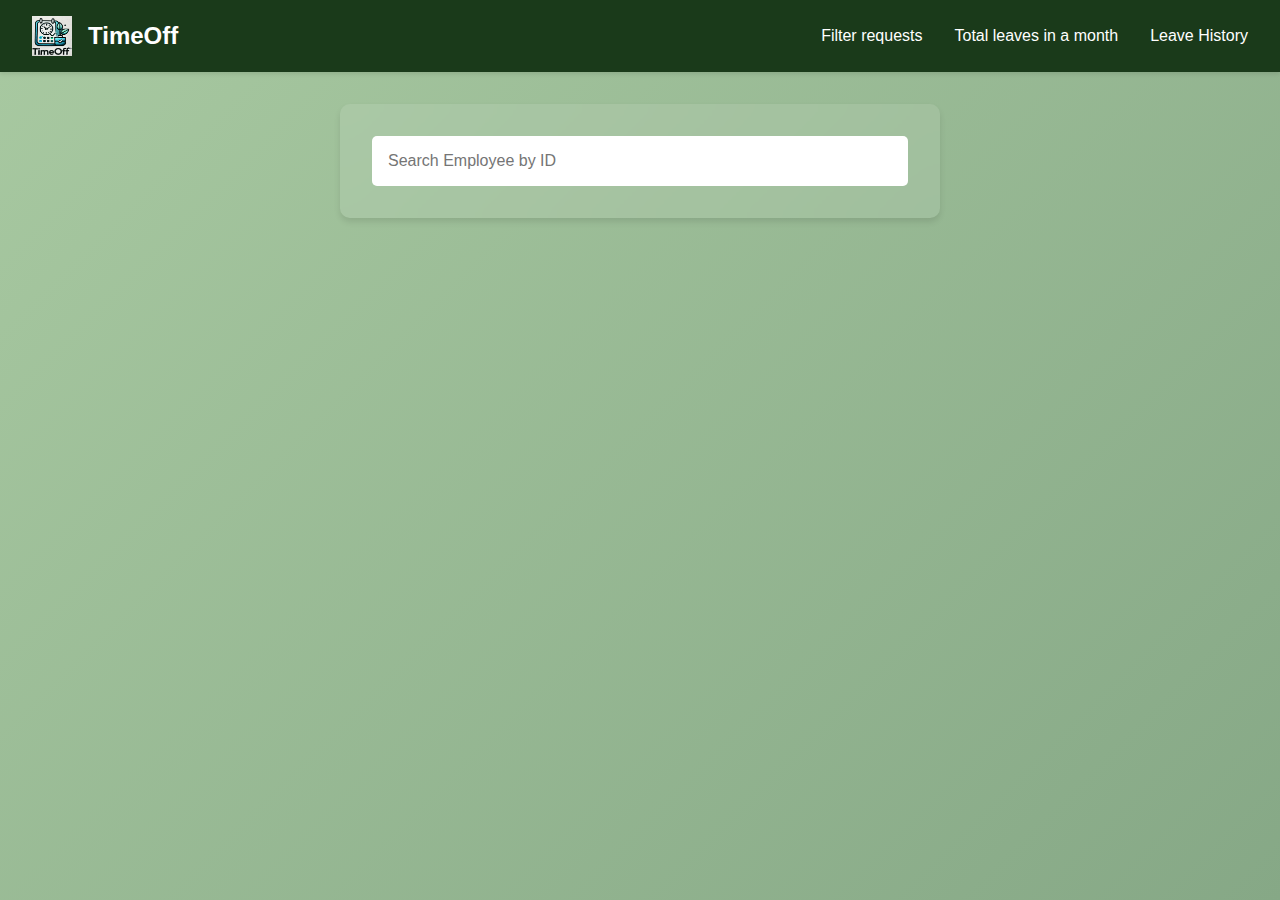
<file: layout.html>
<!DOCTYPE html>
<html lang="en">
<head>
    <meta charset="UTF-8">
    <meta name="viewport" content="width=device-width, initial-scale=1.0">
    <title>TimeOff Management</title>
    <style>
        * {
            margin: 0;
            padding: 0;
            box-sizing: border-box;
            font-family: Arial, sans-serif;
        }

        body {
            background: linear-gradient(135deg, #a8c9a1 0%, #86a886 100%);
            min-height: 100vh;
        }

        .navbar {
            background-color: #1a3a1a;
            padding: 1rem 2rem;
            display: flex;
            justify-content: space-between;
            align-items: center;
            box-shadow: 0 2px 4px rgba(0, 0, 0, 0.1);
        }

        .logo-container {
            display: flex;
            align-items: center;
            gap: 1rem;
        }

        .logo {
            width: 40px;
            height: 40px;
        }

        .brand-name {
            color: white;
            font-size: 1.5rem;
            font-weight: bold;
        }

        .nav-links {
            display: flex;
            gap: 2rem;
        }

        .nav-links a {
            color: white;
            text-decoration: none;
            font-size: 1rem;
            transition: color 0.3s ease;
        }

        .nav-links a:hover {
            color: #a8c9a1;
        }

        .search-container {
            max-width: 600px;
            margin: 2rem auto;
            padding: 2rem;
            background-color: rgba(255, 255, 255, 0.1);
            backdrop-filter: blur(10px);
            border-radius: 10px;
            box-shadow: 0 4px 6px rgba(0, 0, 0, 0.1);
        }

        .search-box {
            width: 100%;
            padding: 1rem;
            border: none;
            border-radius: 5px;
            background-color: white;
            font-size: 1rem;
            outline: none;
            transition: box-shadow 0.3s ease;
        }

        .search-box:focus {
            box-shadow: 0 0 0 2px #1a3a1a;
        }

        .search-icon {
            position: absolute;
            right: 1rem;
            top: 50%;
            transform: translateY(-50%);
            color: #666;
        }

        @media (max-width: 768px) {
            .navbar {
                flex-direction: column;
                padding: 1rem;
                gap: 1rem;
            }

            .nav-links {
                flex-direction: column;
                align-items: center;
                gap: 1rem;
            }

            .search-container {
                margin: 2rem 1rem;
            }
        }
    </style>
</head>
<body>
    <nav class="navbar">
        <div class="logo-container">
            <img src="Timeoff[1].jpg" alt="TimeOff Logo" class="logo">
            <span class="brand-name">TimeOff</span>
        </div>
        <div class="nav-links">
            <a href="#filter">Filter requests</a>
            <a href="#total">Total leaves in a month</a>
            <a href="#history">Leave History</a>
        </div>
    </nav>

    <div class="search-container">
        <input type="search" class="search-box" placeholder="Search Employee by ID">
    </div>
</body>
</html>
</file>
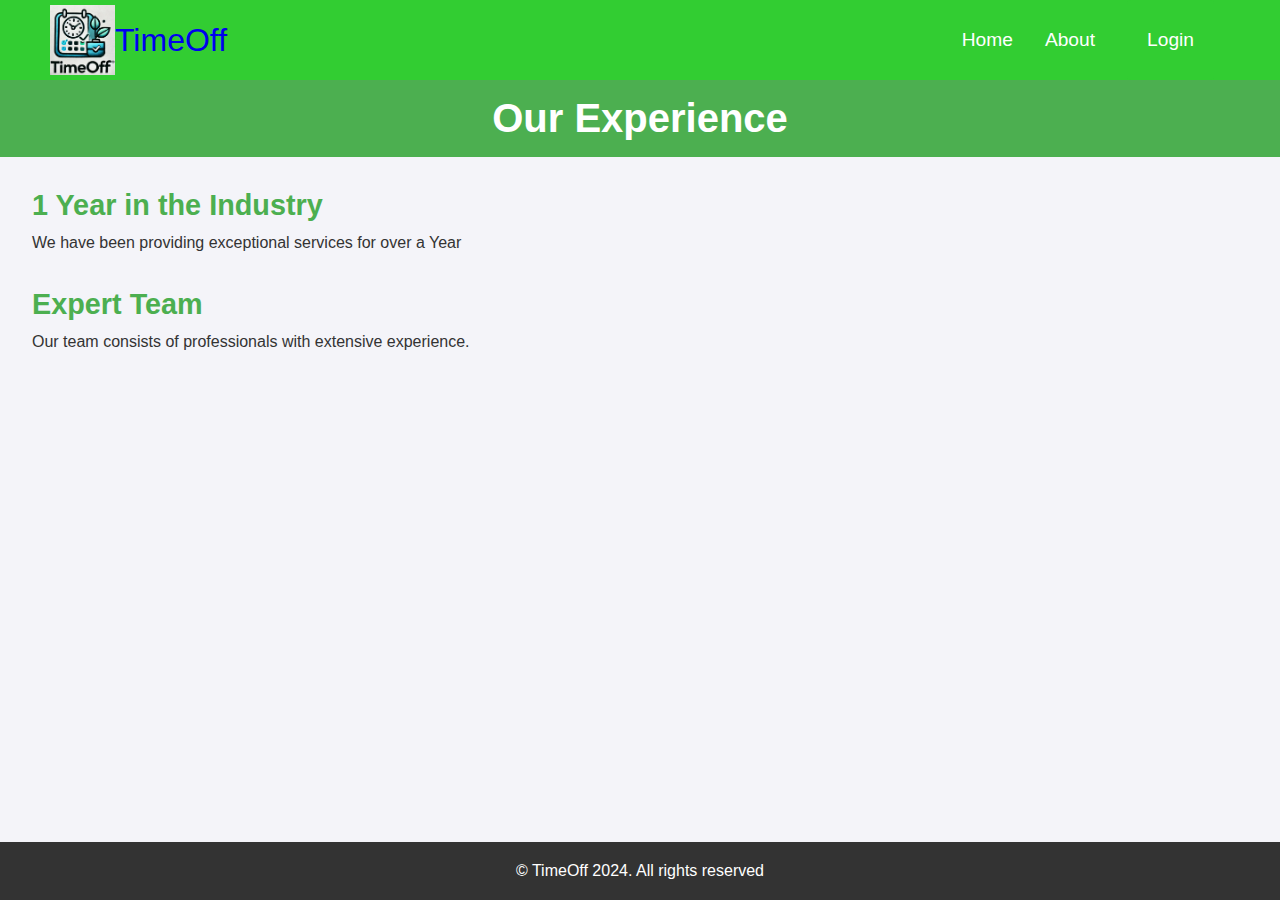
<file: Mod1/experience.html>
<!DOCTYPE html>
<html lang="en">
<head>
  <meta charset="UTF-8">
  <meta name="viewport" content="width=device-width, initial-scale=1.0">
  <title>Experience</title>
  <link rel="stylesheet" href="stylee.css">
</head>
<body>

    <nav class="navbar">
        <div class="navbar__container">
            <a href="index.html" id="navbar__logo" color: = "black"> <img src= "Timeoff.jpg" width="65px"> TimeOff</a>
            <div class="navbar__toggle" id="mobile-menu">
                <span class="bar"></span>
                <span class="bar"></span>
                <span class="bar"></span>
            </div>
            <ul class="navbar__menu">
                <li class="navbar__item">
                    <a href= "indexx.html" class="navbar__links">
                        Home
                    </a>
                </li>
                <li class="navbar__item">
                    <a href="indexx.html" class="navbar__links">
                        About
                    </a>
                </li>
                <li class="navbar__btn">
                    <a href="login_employee.php" class="button">
                        Login
                    </a>
                </li>
            </ul>
        </div>
    </nav>

  <header>
    <h1>Our Experience</h1>
  </header>
  <main>
    <section>
      <h2>1 Year in the Industry</h2>
      <p>We have been providing exceptional services for over a Year</p>
    </section>
    <section>
      <h2>Expert Team</h2>
      <p>Our team consists of professionals with extensive experience.</p>
    </section>
  </main>
  <footer>
   
    <p class="website__right"> &copy; TimeOff 2024. All rights reserved</p>
    
  </footer>
</body>
</html>
</file>
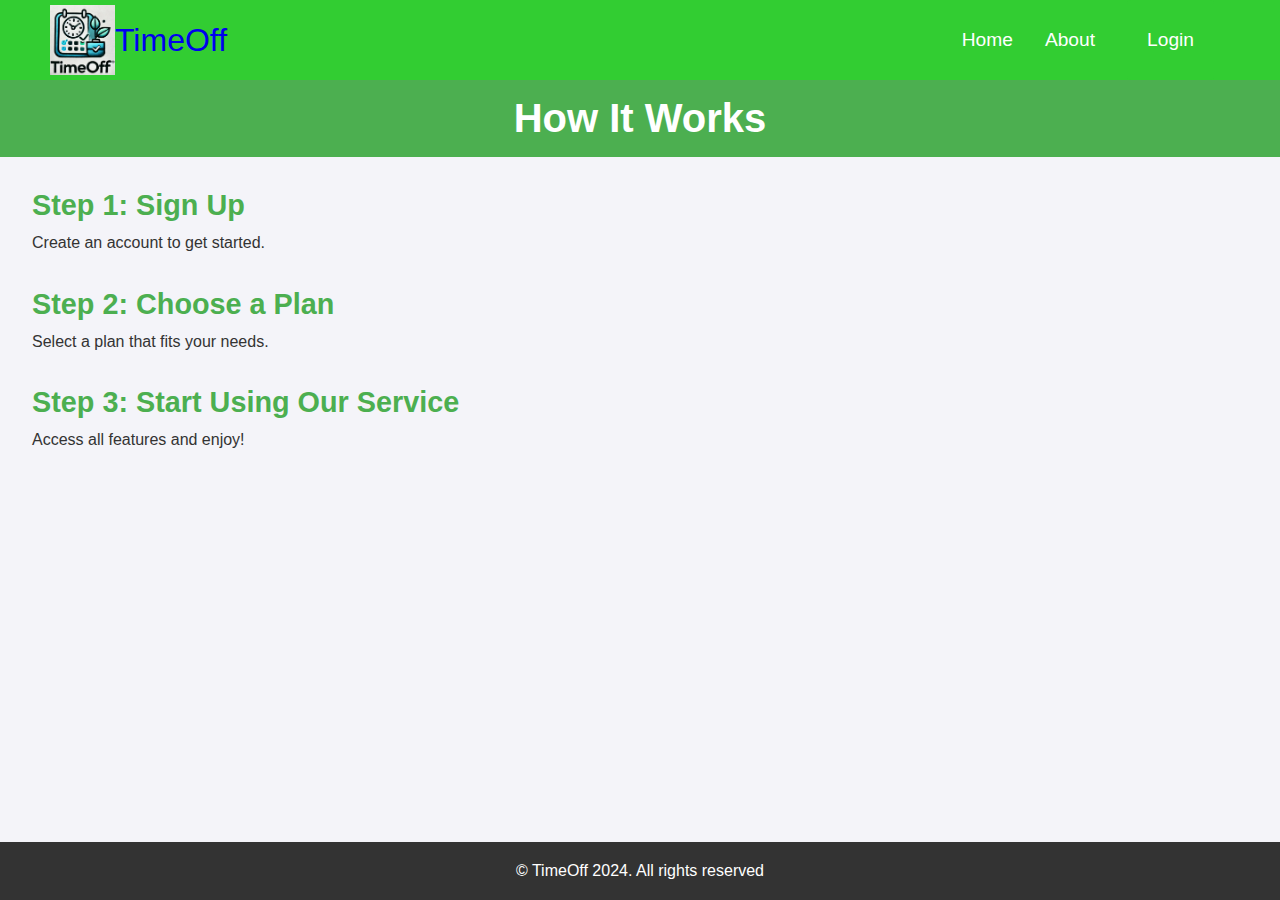
<file: Mod1/howitworks.html>
<!DOCTYPE html>
<html lang="en">
<head>
    <meta charset="UTF-8">
    <meta name="viewport" content="width=device-width, initial-scale=1.0">
    <title>Document</title>
    <link rel = "stylesheet" href = "stylee.css"/>
    

</head>
<body>

<nav class="navbar">
    <div class="navbar__container">
        <a href="index.html" id="navbar__logo" color: = "black"> <img src= "Timeoff.jpg" width="65px"> TimeOff</a>
        <div class="navbar__toggle" id="mobile-menu">
            <span class="bar"></span>
            <span class="bar"></span>
            <span class="bar"></span>
        </div>
        <ul class="navbar__menu">
            <li class="navbar__item">
                <a href="indexx.html" class="navbar__links">
                    Home
                </a>
            </li>
            <li class="navbar__item">
                <a href="indexx.html" class="navbar__links">
                    About
                </a>
            </li>
            <li class="navbar__btn">
                <a href="login_employee.php" class="button">
                    Login
                </a>
            </li>
        </ul>
    </div>
</nav>

  <header>
    <h1>How It Works</h1>
  </header>
  <main>
    <section>
      <h2>Step 1: Sign Up</h2>
      <p>Create an account to get started.</p>
    </section>
    <section>
      <h2>Step 2: Choose a Plan</h2>
      <p>Select a plan that fits your needs.</p>
    </section>
    <section>
      <h2>Step 3: Start Using Our Service</h2>
      <p>Access all features and enjoy!</p>
    </section>
  </main>
  <footer>

    
    <p class="website__right"> &copy; TimeOff 2024. All rights reserved</p>

  </footer>

</body>
</html>
</file>
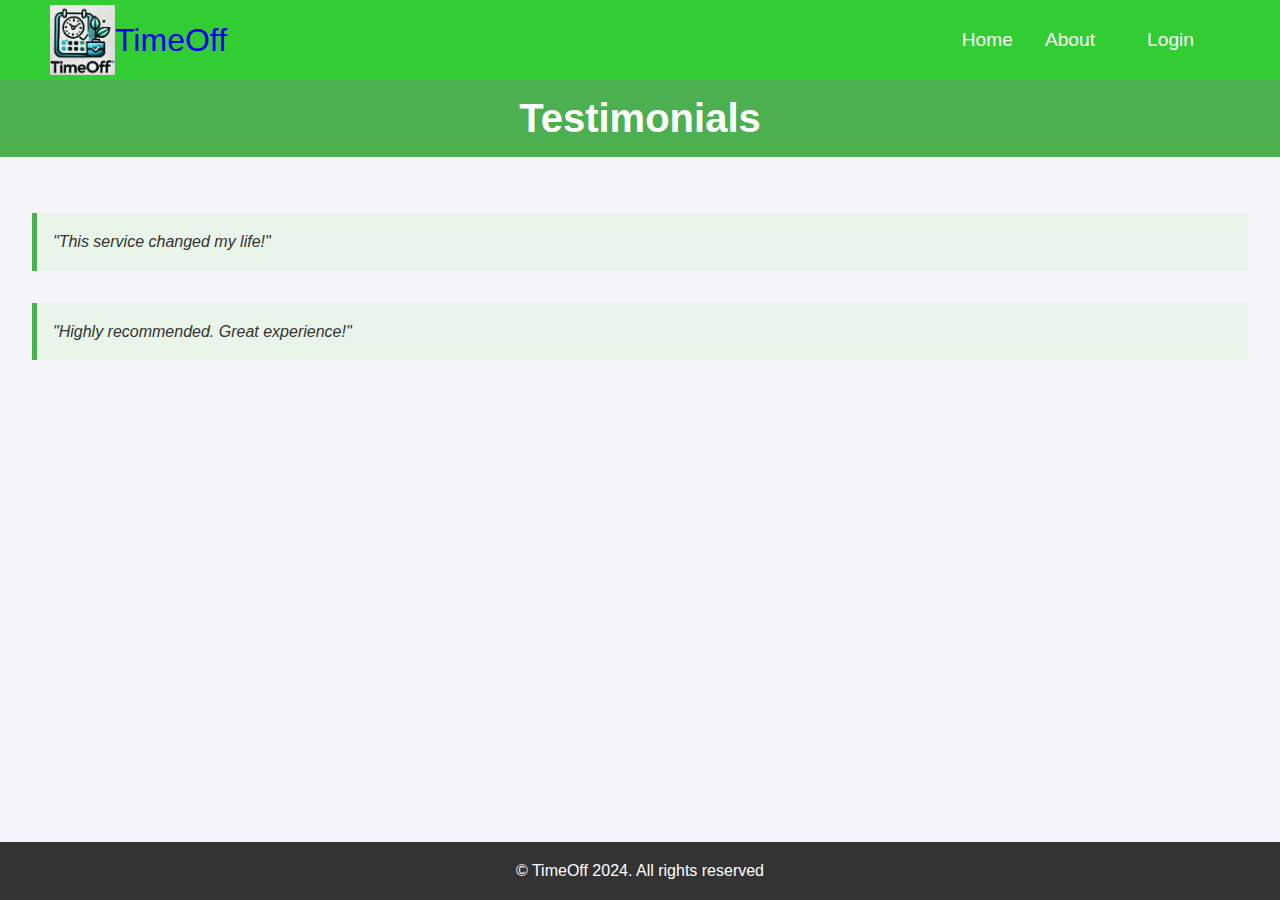
<file: Mod1/testimonial.html>
<!DOCTYPE html>
<html lang="en">
<head>
  <meta charset="UTF-8">
  <meta name="viewport" content="width=device-width, initial-scale=1.0">
  <title>Testimonials</title>
  <link rel="stylesheet" href="stylee.css">
</head>
<body>

    <nav class="navbar">
        <div class="navbar__container">
            <a href="indexx.html" id="navbar__logo" color: = "black"> <img src= "Timeoff.jpg" width="65px"> TimeOff</a>
            <div class="navbar__toggle" id="mobile-menu">
                <span class="bar"></span>
                <span class="bar"></span>
                <span class="bar"></span>
            </div>
            <ul class="navbar__menu">
                <li class="navbar__item">
                    <a href="indexx.html" class="navbar__links">
                        Home
                    </a>
                </li>
                <li class="navbar__item">
                    <a href="indexx.html" class="navbar__links">
                        About
                    </a>
                </li>
                <li class="navbar__btn">
                    <a href="login_employee.php" class="button">
                        Login
                    </a>
                </li>
            </ul>
        </div>
    </nav>

  <header>
    <h1>Testimonials</h1>
  </header>
  <main>
    <section>
      <blockquote>
        <p>"This service changed my life!"</p>
        <footer>- Jane Doe</footer>
      </blockquote>
    </section>
    <section>
      <blockquote>
        <p>"Highly recommended. Great experience!"</p>
        <footer>- John Smith</footer>
      </blockquote>
    </section>
  </main>
  <footer>
    <p class="website__right"> &copy; TimeOff 2024. All rights reserved</p>
  </footer>
</body>
</html>
</file>
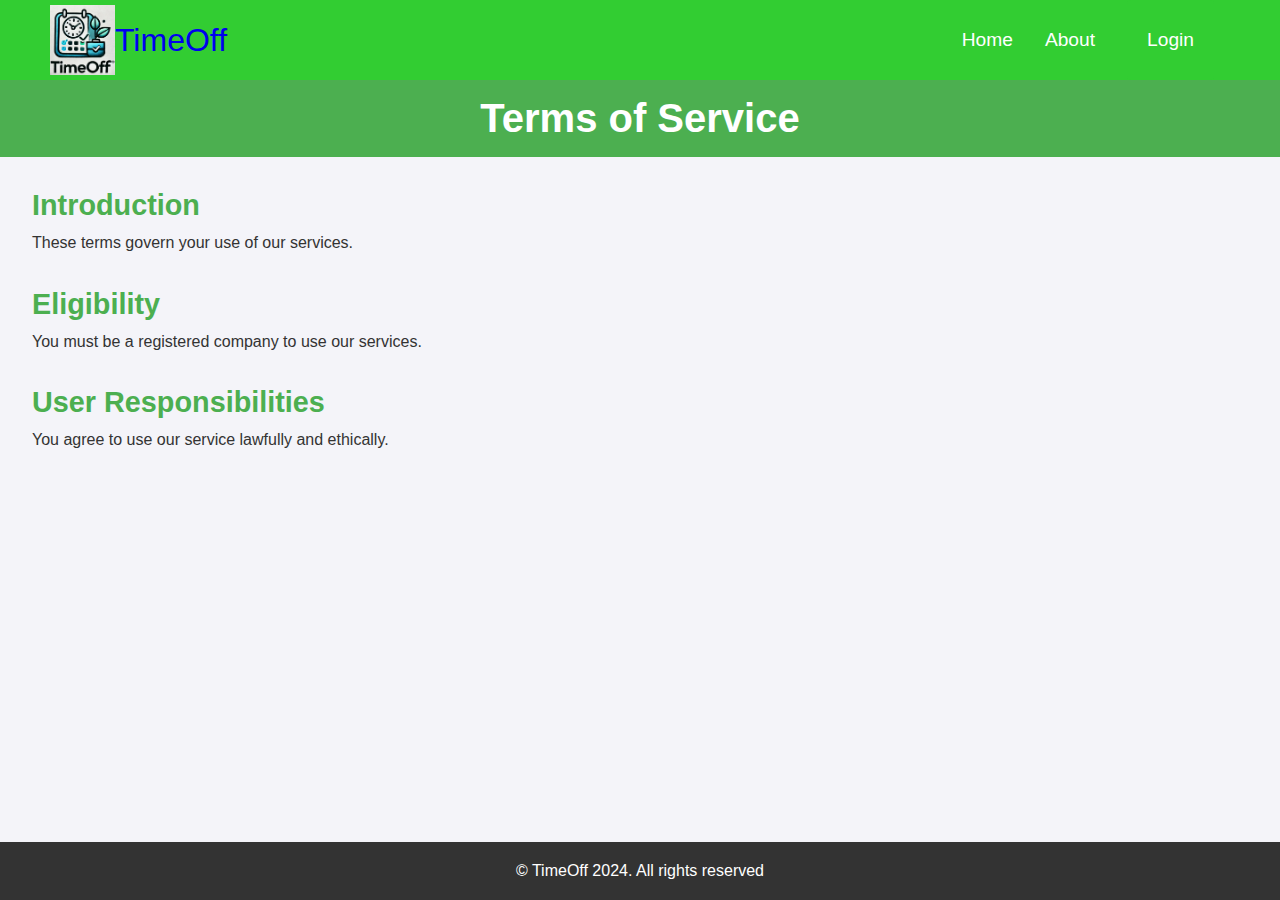
<file: Mod1/tos.html>
<!DOCTYPE html>
<html lang="en">
<head>
  <meta charset="UTF-8">
  <meta name="viewport" content="width=device-width, initial-scale=1.0">
  <title>Terms of Service</title>
  <link rel="stylesheet" href="stylee.css">
</head>
<body>

    <nav class="navbar">
        <div class="navbar__container">
            <a href="indexx.html" id="navbar__logo" color: = "black"> <img src= "Timeoff.jpg" width="65px"> TimeOff</a>
            <div class="navbar__toggle" id="mobile-menu">
                <span class="bar"></span>
                <span class="bar"></span>
                <span class="bar"></span>
            </div>
            <ul class="navbar__menu">
                <li class="navbar__item">
                    <a href="indexx.html" class="navbar__links">
                        Home
                    </a>
                </li>
                <li class="navbar__item">
                    <a href="indexx.html" class="navbar__links">
                        About
                    </a>
                </li>
                <li class="navbar__btn">
                    <a href="login_employee.php" class="button">
                        Login
                    </a>
                </li>
            </ul>
        </div>
    </nav>

  <header>
    <h1>Terms of Service</h1>
  </header>
  <main>
    <section>
      <h2>Introduction</h2>
      <p>These terms govern your use of our services.</p>
    </section>
    <section>
      <h2>Eligibility</h2>
      <p>You must be a registered company to use our services.</p>
    </section>
    <section>
      <h2>User Responsibilities</h2>
      <p>You agree to use our service lawfully and ethically.</p>
    </section>
  </main>
  <footer>
    <p class="website__right"> &copy; TimeOff 2024. All rights reserved</p>
  </footer>
</body>
</html>
</file>
<file: Mod1/stylee.css>
*{
    box-sizing: border-box;
    margin: 0;
    padding: 0;
    font-family: 'kumbh Sans', sans-serif;

}

.navbar{
    background: #32cd32;
    height: 80px;
    display: flex;
    justify-content: center;
    align-items: center;
    font-size: 1.2rem;
    position: sticky;
    top: 0;
    z-index: 999;
}

.navbar__container{
    display: flex;
    justify-content: space-between;
    height: 80px;
    width: 100%;
    max-width: 1300px;
    margin: 0 auto;
    padding: 0 50px;
}

#navbar__logo{
    background-color: #32cd32;
    background-image: linear-gradient(to top);
    background-size: 100%;
    display: flex;
    align-items: center;
    cursor: pointer;
    text-decoration: none;
    font-size: 2rem;
}

.navpic{
    margin-right: 0.5rem;

}

.navbar__menu{
    display: flex;
    align-items: center;
    list-style: none;
    text-align: center;
} 

.navbar__item{
    height: 80px;

}

.navbar__links{
    color: #fff;
    display: flex;
    align-items: center;
    justify-content: center;
    text-decoration: none;
    padding: 0 1rem;
    height: 100%;
}

.navbar__btn{

    display: flex;
    align-items: center;
    justify-content: center;
    padding: 0 1rem;
    height: 100%;
}

.button{
    display: flex;
    align-items: center;
    justify-content: center;
    text-decoration: none;
    padding: 10px 20px;
    height: 100%;
    width: 100%;
    border: none;
    outline: none;
    border-radius: 4px;
    background: #32cd32;
    color: #fff;

}

.button:hover{
    background: black;
    transition: all 0.3s ease;
}

.navbar__link:hover{
    color: red;
    transition: all 0.3s ease;
}

@media screen and (max-width: 960px){
    .navbar__container{
        display: flex;
        justify-content: space-between;
        height: 80px;
        z-index: 1;
        width: 100%;
        max-width: 1300px;
        padding: 0;


    }

    .navbar__menu{
        display: grid;
        grid-template-columns: auto;
        margin: 0;
        width: 100%;
        position: absolute;
        top: -1000px;
        opacity: 0;
        transition: all 0.5s ease;
        height: 5ovh;
        z-index: -1;
        background: black;
    }

    .navbar__menu.active{
        background: black;
        top: 100%;
        opacity:1;
        transition: all 0.5s ease;
        z-index: 99;
        height: 50vh;
        font-size: 1,6rem;


    }

    #navbar_logo{
    padding-left: 25px;
    margin: 1rem;
    height: 4px;
    width: 4px;
    border-radius: 4px;
    background-image: linear-gradient(to bottom, rgba(0,0,0,0) 0%, rgba(17,17,17,0.6)100%), url('/Images/Timeoff[1].jpg');
    background-size: cover;
    position: relative;
    color: #141414;

    }
    navbar__logo img {
        width: 150px;  
        height: auto;  
    }

    .navbar__toggle .bar{
        width: 25px;
        height: 3px;
        margin: 5px auto;
        transition: all 0.3s ease-in-out;
        background: #fff;

    }

    .navbar__item{
        width: 100%;
    }

    .navbar__links{
        text-align: center;
        padding: 2rem;
        width: 100%;
        display: table;
    }

    #mobile-menu{
        position: absolute;
        top: 20%;
        right: 5%;
        transform: translate(5%, 20%);
    }

    .navbar__btn{
        padding-bottom: 2rem;

    }

    .button{
        display: flex;
        justify-content: center;
        align-items: center;
        width: 80%;
        height: 80px;
        margin: 0;
    }

    .navbar__toggle .bar{
        display: block;
        cursor: pointer;

    }

    #mobile-menu.is-active .bar:nth-child(2){
        opacity: 0;

    }
    #mobile-menu.is-active .bar:nth-child(1){
        transform: translateY(8px) rotate(45deg);
        
    }
    #mobile-menu.is-active .bar:nth-child(3){
        transform: translateY(-8px) rotate(-45deg);
        
    }
}

.main{
    background-color: #fff;

}

.main_container{
    display: grid;
    grid-template-columns: 1fr 1fr;
    align-items: center;
    justify-self: center;
    margin: 0 auto;
    height: 90vh;
    background-color: #fff;
    z-index: 1;
    width: 100%;
    max-width: 1300px;
    padding: 0 50px;
}

.main_content h1{
    font-size: 4rem;
    background-color: #32cd32;
    background-image: linear-gradient(to top, #32cd32 0%, #fff 100%);
    background-size: 100%;
    -webkit-background-clip: text;
    -moz-background-clip: text;
    -webkit-text-fill-color: transparent;
    -moz-text-fill-color:transparent;

}

.main_content h2{

    font-size: 4rem;
    background-color: #32cd32;
    background-image: linear-gradient(to top, #32cd32 0%, #fff 100%);
    background-size: 100%;
    -webkit-background-clip: text;
    -moz-background-clip: text;
    -webkit-text-fill-color: transparent;
    -moz-text-fill-color:transparent;

}

.main_content p{
    margin-top: 1rem;
    font-size: 2rem;
    font-weight: 700;
}

.main__btn{
    font-size: 1rem;
    background-image: linear-gradient(to top, #32cd32 0%, #fff 100%);
    padding: 14px 32px;
    border: none;
    border-radius: 4px;
    color: #fff;
    margin-top: 2rem;
    cursor: pointer;
    position: relative;
    transition: all 0.35s;
    outline: none;
}

.main__btn a{
    position: relative;
    z-index: 2;
    color: #fff;
    text-decoration: none;

}

.main__btn:after{
    position: absolute;
    content: '';
    top: 0;
    left:0;
    width: 0;
    height: 100%;
    background: #32cd32;
    transition: all 0.35s;
    border-radius: 4px;

}

.main__btn:hover{
    color: #fff;

}

.main__btn:hover:after{
    width: 100%;
}

.main__img--container{
    text-align: center;
}

#main__img{
    height: 80%;
    width: 80%;
}

@media screen and (max-width: 768px){
    .main_container{
        display: grid;
        grid-template-columns: auto;
        align-items:center;
        justify-self: center;
        width: 100%;
        margin: 0 auto;
        height: 90vh;

    }
    .main_content{
        text-align: center;
        margin-bottom: 4rem;

    }
    .main_content h1{
        font-size: 2.5rem;
        margin-top: 2rem;
    }

    .main_content h2{
        font-size: 3rem;

    }
    .main_content p{
        margin-top: 1rem;
        font-size: 1.5rem;
    }

}

@media screen and (max-width: 480px){
    
    .main_content h1{
        font-size: 2rem;
        margin-top: 3rem;
    }

    .main_content h2{
        font-size: 2rem;

    }
    .main_content p{
        margin-top: 2rem;
        font-size: 1.5rem;
    }
    .main__btn{
        padding: 12px 36px;
        margin: 2.5rem o;
    }

}

.services{
    background: #fff;
    display: flex;
    flex-direction: column;
    align-items: center;
    height: 100vh;
}

.services h1{
    background-color: #32cd32;
    background-image: linear-gradient(to right, #32cd32 0%, #fff 100%);
    background-size: 100%;
    margin-bottom: 5rem;
    font-size: 2.5rem;
    -webkit-background-clip: text;
    -moz-background-clip: text;
    -webkit-text-fill-color: transparent;
    -moz-text-fill-color:transparent;

}

.services__container{
    display: flex;
    justify-content: center;
    flex-wrap: wrap;
}

.services__card{
    margin: 1rem;
    height: 525px;
    width: 400px;
    border-radius: 4px;
    background-image: linear-gradient(to bottom, rgba(0,0,0,0) 0%, rgba(17,17,17,0.6)100%), url('/Images/simplicity.jpg');
    background-size: cover;
    position: relative;
    color: #141414;
}

.services__card:nth-child(2){

    background-image: linear-gradient(to bottom, rgba(0,0,0,0) 0%, rgba(17,17,17,0.6)100%), url('/Images/approve.jpg');
}

.services h2{

    position: absolute;
    top: 350px;
    left: 30px;
}

.services__card button{
    color: #fff;
    padding: 10px 20px;
    border: none;
    outline: none;
    border-radius: 4px;
    background: #32cd32;
    position: absolute;
    top: 440px;
    left: 30px;
    font-size: 1rem;
    cursor: pointer;

}

.services__card:hover{
    transform: scale(1.075);
    transition: 0.2s ease-in;
    cursor: pointer;
}

@media screen and (max-width: 960px){
    .services{
        height: 1600px;

    }

    .services h1{
        font-size: 2rem;
        margin-top: 12rem;
    }
}

@media screen and (max-width: 480px){
    .services{
        height: 1400px;
    }

    .services h1{
        font-size: 1.2rem;
    }

    .services__card{
        width: 300px;
    }
}

.footer__container{
    background-color: #fff;
    padding: 10rem 0;
    display: flex;
    flex-direction: column;
    justify-content: center;
    align-items: center;
    border: none;
    border-radius: 4px;
}

.footer__links{
    width: 100%;
    max-width: 1000px;
    display: flex;
    justify-content: center;
}
.footer__link--wrapper{
    display: flex;
}
.footer__link--items{
    display: flex;
    flex-direction: column;
    align-items:flex-start;
    margin: 16px;
    text-align: left;
    width: 160px;
    box-sizing: border-box;
}

.footer__link--items h2{
    margin-bottom: 16px;
}

.footer__link--items > h2{

    color: #141414;
}

.footer__link--items a{
    color: #141414;
    text-decoration: none;
    margin-bottom: 0.5rem;
}
.footer__link--items a:hover{

    color: #32cd32;
    transition: 0.3s ease-out;
}

/* General Styles */
body {
    font-family: Arial, sans-serif;
    margin: 0;
    padding: 0;
    background-color: #f4f4f9;
    color: #333;
  }
  
  header {
    background-color: #4CAF50;
    color: white;
    padding: 1rem 0;
    text-align: center;
  }
  
  h1 {
    margin: 0;
    font-size: 2.5rem;
  }
  
  main {
    padding: 2rem;
  }
  
  section {
    margin-bottom: 2rem;
  }
  
  h2 {
    color: #4CAF50;
    font-size: 1.8rem;
    margin-bottom: 0.5rem;
  }
  
  p {
    font-size: 1rem;
    line-height: 1.6;
  }
  
  blockquote {
    font-style: italic;
    background-color: #e9f5e9;
    border-left: 5px solid #4CAF50;
    margin: 1.5rem 0;
    padding: 1rem;
  }
  
  blockquote footer {
    text-align: right;
    font-size: 0.9rem;
    color: #555;
  }
  
  /* Footer Styles */
  footer {
    background-color: #333;
    color: white;
    text-align: center;
    padding: 1rem 0;
    position: fixed;
    width: 100%;
    bottom: 0;
  }
  
  footer p {
    margin: 0;
  }
  
  /* Responsive Design */
  @media (max-width: 768px) {
    main {
      padding: 1rem;
    }
  
    h1 {
      font-size: 2rem;
    }
  
    h2 {
      font-size: 1.5rem;
    }
  
    p, blockquote {
      font-size: 0.9rem;
    }
  }
</file>
